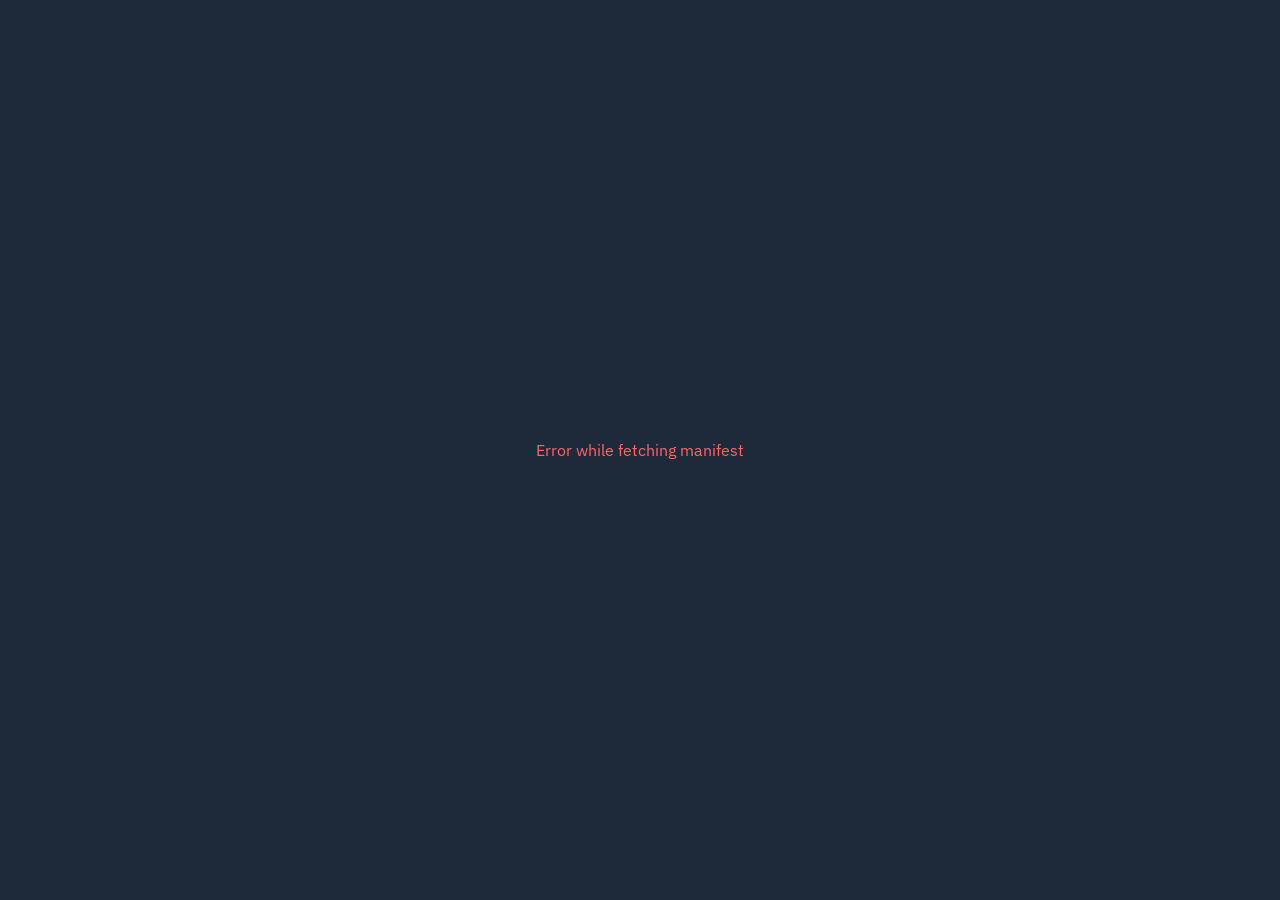
<file: index.html>
<!DOCTYPE html>
<html>
<head>
    <meta charset="utf-8" />


    <title>Hypergram</title>
  <script type="module" crossorigin src="/assets/home-CESfyMkA.js"></script>
  <link rel="modulepreload" crossorigin href="/assets/Layout-C6YeFZJp.js">
  <link rel="modulepreload" crossorigin href="/assets/modulepreload-polyfill-Dezn_h7o.js">
  <link rel="stylesheet" crossorigin href="/assets/Layout-DR2h2qIt.css">
</head>
<body>
    <div id="root"></div>
</body>
</html>
</file>
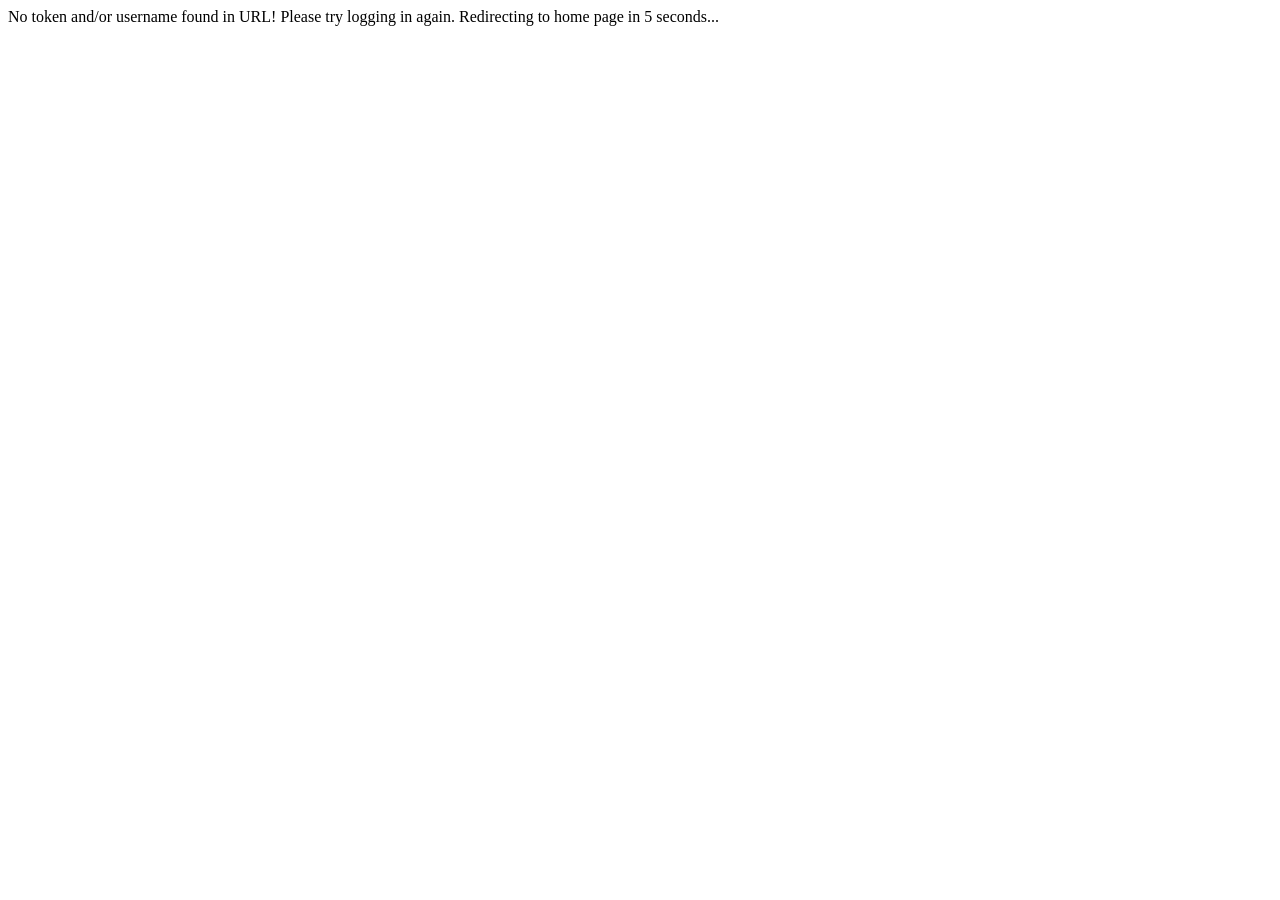
<file: callback/index.html>
<!DOCTYPE html>
<html lang="en">
<head>
    <meta charset="UTF-8">
    <title>Hypergram</title>

  <script type="module" crossorigin src="/assets/callback-B3DX5OiY.js"></script>
  <link rel="modulepreload" crossorigin href="/assets/modulepreload-polyfill-Dezn_h7o.js">
</head>
<body>
    Logging in...
</body>
</html>
</file>
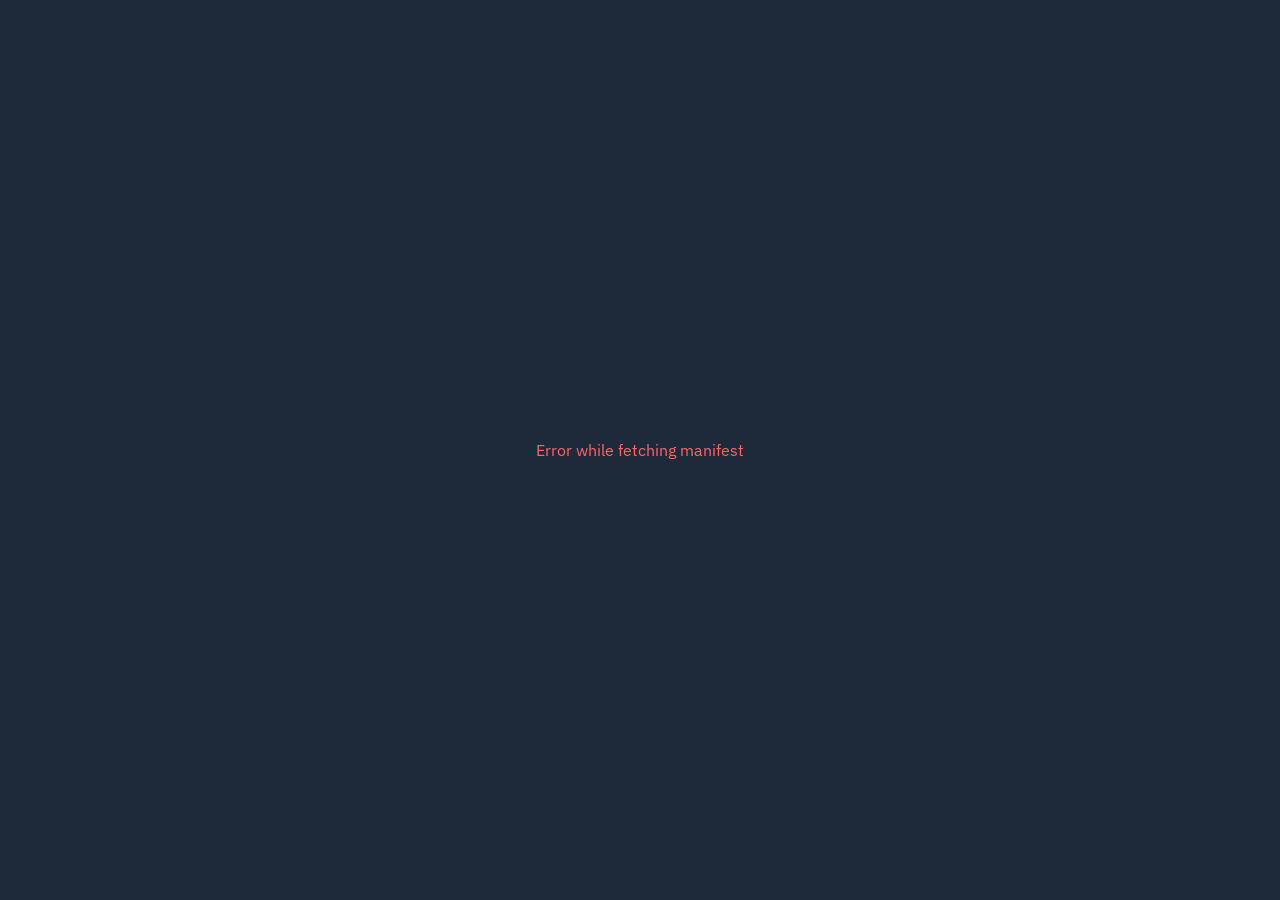
<file: post/index.html>
<!DOCTYPE html>
<html>
<head>
    <meta charset="utf-8" />


    <title>Hypergram</title>
  <script type="module" crossorigin src="/assets/post-DRPtksdP.js"></script>
  <link rel="modulepreload" crossorigin href="/assets/Layout-C6YeFZJp.js">
  <link rel="modulepreload" crossorigin href="/assets/modulepreload-polyfill-Dezn_h7o.js">
  <link rel="stylesheet" crossorigin href="/assets/Layout-DR2h2qIt.css">
</head>
<body>
    <div id="root"></div>
</body>
</html>
</file>
<file: assets/Layout-DR2h2qIt.css>
/*! tailwindcss v4.3.1 | MIT License | https://tailwindcss.com */
@layer properties{@supports (((-webkit-hyphens:none)) and (not (margin-trim:inline))) or ((-moz-orient:inline) and (not (color:rgb(from red r g b)))){*,:before,:after,::backdrop{--tw-translate-x:0;--tw-translate-y:0;--tw-translate-z:0;--tw-rotate-x:initial;--tw-rotate-y:initial;--tw-rotate-z:initial;--tw-skew-x:initial;--tw-skew-y:initial;--tw-space-y-reverse:0;--tw-border-style:solid;--tw-font-weight:initial;--tw-tracking:initial;--tw-ordinal:initial;--tw-slashed-zero:initial;--tw-numeric-figure:initial;--tw-numeric-spacing:initial;--tw-numeric-fraction:initial;--tw-shadow:0 0 #0000;--tw-shadow-color:initial;--tw-shadow-alpha:100%;--tw-inset-shadow:0 0 #0000;--tw-inset-shadow-color:initial;--tw-inset-shadow-alpha:100%;--tw-ring-color:initial;--tw-ring-shadow:0 0 #0000;--tw-inset-ring-color:initial;--tw-inset-ring-shadow:0 0 #0000;--tw-ring-inset:initial;--tw-ring-offset-width:0px;--tw-ring-offset-color:#fff;--tw-ring-offset-shadow:0 0 #0000;--tw-outline-style:solid;--tw-blur:initial;--tw-brightness:initial;--tw-contrast:initial;--tw-grayscale:initial;--tw-hue-rotate:initial;--tw-invert:initial;--tw-opacity:initial;--tw-saturate:initial;--tw-sepia:initial;--tw-drop-shadow:initial;--tw-drop-shadow-color:initial;--tw-drop-shadow-alpha:100%;--tw-drop-shadow-size:initial;--tw-backdrop-blur:initial;--tw-backdrop-brightness:initial;--tw-backdrop-contrast:initial;--tw-backdrop-grayscale:initial;--tw-backdrop-hue-rotate:initial;--tw-backdrop-invert:initial;--tw-backdrop-opacity:initial;--tw-backdrop-saturate:initial;--tw-backdrop-sepia:initial;--tw-duration:initial;--tw-ease:initial;--tw-text-shadow-color:initial;--tw-text-shadow-alpha:100%}}}@font-face{font-family:Michroma;font-style:normal;font-weight:400;font-display:swap;src:url(/assets/Michroma-ext-BeYM1uOO.woff2)format("woff2");unicode-range:U+100-2BA,U+2BD-2C5,U+2C7-2CC,U+2CE-2D7,U+2DD-2FF,U+304,U+308,U+329,U+1D00-1DBF,U+1E00-1E9F,U+1EF2-1EFF,U+2020,U+20A0-20AB,U+20AD-20C0,U+2113,U+2C60-2C7F,U+A720-A7FF}@font-face{font-family:Michroma;font-style:normal;font-weight:400;font-display:swap;src:url(/assets/Michroma-4gS0VCia.woff2)format("woff2");unicode-range:U+??,U+131,U+152-153,U+2BB-2BC,U+2C6,U+2DA,U+2DC,U+304,U+308,U+329,U+2000-206F,U+20AC,U+2122,U+2191,U+2193,U+2212,U+2215,U+FEFF,U+FFFD}@font-face{font-family:IBM Plex Sans;font-style:normal;font-weight:400;font-stretch:100%;font-display:swap;src:url(/assets/IBM_Plex_Sans-ext-C5H60-Va.woff2)format("woff2");unicode-range:U+100-2BA,U+2BD-2C5,U+2C7-2CC,U+2CE-2D7,U+2DD-2FF,U+304,U+308,U+329,U+1D00-1DBF,U+1E00-1E9F,U+1EF2-1EFF,U+2020,U+20A0-20AB,U+20AD-20C0,U+2113,U+2C60-2C7F,U+A720-A7FF}@font-face{font-family:IBM Plex Sans;font-style:normal;font-weight:400;font-stretch:100%;font-display:swap;src:url(/assets/IBM_Plex_Sans-CDDApCn2.woff2)format("woff2");unicode-range:U+??,U+131,U+152-153,U+2BB-2BC,U+2C6,U+2DA,U+2DC,U+304,U+308,U+329,U+2000-206F,U+20AC,U+2122,U+2191,U+2193,U+2212,U+2215,U+FEFF,U+FFFD}@layer theme{:root,:host{--font-mono:ui-monospace, SFMono-Regular, Menlo, Monaco, Consolas, "Liberation Mono", "Courier New", monospace;--color-red-400:oklch(70.4% .191 22.216);--color-red-500:oklch(63.7% .237 25.331);--color-red-600:oklch(57.7% .245 27.325);--color-red-700:oklch(50.5% .213 27.518);--color-amber-300:oklch(87.9% .169 91.605);--color-amber-400:oklch(82.8% .189 84.429);--color-amber-500:oklch(76.9% .188 70.08);--color-green-400:oklch(79.2% .209 151.711);--color-emerald-300:oklch(84.5% .143 164.978);--color-emerald-500:oklch(69.6% .17 162.48);--color-cyan-300:oklch(86.5% .127 207.078);--color-cyan-500:oklch(71.5% .143 215.221);--color-sky-500:oklch(68.5% .169 237.323);--color-blue-200:oklch(88.2% .059 254.128);--color-blue-300:oklch(80.9% .105 251.813);--color-blue-400:oklch(70.7% .165 254.624);--color-blue-500:oklch(62.3% .214 259.815);--color-blue-600:oklch(54.6% .245 262.881);--color-blue-700:oklch(48.8% .243 264.376);--color-blue-900:oklch(37.9% .146 265.522);--color-fuchsia-300:oklch(83.3% .145 321.434);--color-fuchsia-500:oklch(66.7% .295 322.15);--color-slate-200:oklch(92.9% .013 255.508);--color-slate-600:oklch(44.6% .043 257.281);--color-slate-700:oklch(37.2% .044 257.287);--color-slate-900:oklch(20.8% .042 265.755);--color-slate-950:oklch(12.9% .042 264.695);--color-gray-200:oklch(92.8% .006 264.531);--color-gray-300:oklch(87.2% .01 258.338);--color-gray-400:oklch(70.7% .022 261.325);--color-gray-500:oklch(55.1% .027 264.364);--color-gray-600:oklch(44.6% .03 256.802);--color-gray-700:oklch(37.3% .034 259.733);--color-gray-800:oklch(27.8% .033 256.848);--color-gray-900:oklch(21% .034 264.665);--color-zinc-600:oklch(44.2% .017 285.786);--color-zinc-700:oklch(37% .013 285.805);--color-black:#000;--color-white:#fff;--spacing:.25rem;--container-sm:24rem;--container-md:28rem;--container-xl:36rem;--text-xs:.75rem;--text-xs--line-height:calc(1 / .75);--text-sm:.875rem;--text-sm--line-height:calc(1.25 / .875);--text-base:1rem;--text-base--line-height:calc(1.5 / 1);--text-lg:1.125rem;--text-lg--line-height:calc(1.75 / 1.125);--text-xl:1.25rem;--text-xl--line-height:calc(1.75 / 1.25);--text-3xl:1.875rem;--text-3xl--line-height:calc(2.25 / 1.875);--text-4xl:2.25rem;--text-4xl--line-height:calc(2.5 / 2.25);--font-weight-light:300;--font-weight-medium:500;--font-weight-semibold:600;--font-weight-bold:700;--tracking-wide:.025em;--tracking-wider:.05em;--radius-sm:.25rem;--radius-md:.375rem;--radius-lg:.5rem;--ease-in:cubic-bezier(.4, 0, 1, 1);--ease-out:cubic-bezier(0, 0, .2, 1);--ease-in-out:cubic-bezier(.4, 0, .2, 1);--animate-spin:spin 1s linear infinite;--animate-pulse:pulse 2s cubic-bezier(.4, 0, .6, 1) infinite;--blur-sm:8px;--blur-md:12px;--default-transition-duration:.15s;--default-transition-timing-function:cubic-bezier(.4, 0, .2, 1);--default-font-family:"IBM Plex Sans", sans-serif;--default-mono-font-family:var(--font-mono)}}@layer base{*,:after,:before,::backdrop{box-sizing:border-box;border:0 solid;margin:0;padding:0}::file-selector-button{box-sizing:border-box;border:0 solid;margin:0;padding:0}html,:host{-webkit-text-size-adjust:100%;tab-size:4;line-height:1.5;font-family:var(--default-font-family,ui-sans-serif, system-ui, sans-serif, "Apple Color Emoji", "Segoe UI Emoji", "Segoe UI Symbol", "Noto Color Emoji");font-feature-settings:var(--default-font-feature-settings,normal);font-variation-settings:var(--default-font-variation-settings,normal);-webkit-tap-highlight-color:transparent}hr{height:0;color:inherit;border-top-width:1px}abbr:where([title]){-webkit-text-decoration:underline dotted;text-decoration:underline dotted}h1,h2,h3,h4,h5,h6{font-size:inherit;font-weight:inherit}a{color:inherit;-webkit-text-decoration:inherit;-webkit-text-decoration:inherit;-webkit-text-decoration:inherit;-webkit-text-decoration:inherit;text-decoration:inherit}b,strong{font-weight:bolder}code,kbd,samp,pre{font-family:var(--default-mono-font-family,ui-monospace, SFMono-Regular, Menlo, Monaco, Consolas, "Liberation Mono", "Courier New", monospace);font-feature-settings:var(--default-mono-font-feature-settings,normal);font-variation-settings:var(--default-mono-font-variation-settings,normal);font-size:1em}small{font-size:80%}sub,sup{vertical-align:baseline;font-size:75%;line-height:0;position:relative}sub{bottom:-.25em}sup{top:-.5em}table{text-indent:0;border-color:inherit;border-collapse:collapse}:-moz-focusring{outline:auto}progress{vertical-align:baseline}summary{display:list-item}ol,ul,menu{list-style:none}img,svg,video,canvas,audio,iframe,embed,object{vertical-align:middle;display:block}img,video{max-width:100%;height:auto}button,input,select,optgroup,textarea{font:inherit;font-feature-settings:inherit;font-variation-settings:inherit;letter-spacing:inherit;color:inherit;opacity:1;background-color:#0000;border-radius:0}::file-selector-button{font:inherit;font-feature-settings:inherit;font-variation-settings:inherit;letter-spacing:inherit;color:inherit;opacity:1;background-color:#0000;border-radius:0}:where(select:is([multiple],[size])) optgroup{font-weight:bolder}:where(select:is([multiple],[size])) optgroup option{padding-inline-start:20px}::file-selector-button{margin-inline-end:4px}::placeholder{opacity:1}@supports (not ((-webkit-appearance:-apple-pay-button))) or (contain-intrinsic-size:1px){::placeholder{color:currentColor}@supports (color:color-mix(in lab, red, red)){::placeholder{color:color-mix(in oklab, currentcolor 50%, transparent)}}}textarea{resize:vertical}::-webkit-search-decoration{-webkit-appearance:none}::-webkit-date-and-time-value{min-height:1lh;text-align:inherit}::-webkit-datetime-edit{display:inline-flex}::-webkit-datetime-edit-fields-wrapper{padding:0}::-webkit-datetime-edit{padding-block:0}::-webkit-datetime-edit-year-field{padding-block:0}::-webkit-datetime-edit-month-field{padding-block:0}::-webkit-datetime-edit-day-field{padding-block:0}::-webkit-datetime-edit-hour-field{padding-block:0}::-webkit-datetime-edit-minute-field{padding-block:0}::-webkit-datetime-edit-second-field{padding-block:0}::-webkit-datetime-edit-millisecond-field{padding-block:0}::-webkit-datetime-edit-meridiem-field{padding-block:0}::-webkit-calendar-picker-indicator{line-height:1}:-moz-ui-invalid{box-shadow:none}button,input:where([type=button],[type=reset],[type=submit]){appearance:button}::file-selector-button{appearance:button}::-webkit-inner-spin-button{height:auto}::-webkit-outer-spin-button{height:auto}[hidden]:where(:not([hidden=until-found])){display:none!important}}@layer components;@layer utilities{.pointer-events-none{pointer-events:none}.collapse{visibility:collapse}.invisible{visibility:hidden}.visible{visibility:visible}.absolute{position:absolute}.fixed{position:fixed}.relative{position:relative}.static{position:static}.sticky{position:sticky}.inset-0{inset:0}.top-0{top:0}.right-0{right:0}.right-4{right:calc(var(--spacing) * 4)}.bottom-2{bottom:calc(var(--spacing) * 2)}.bottom-4{bottom:calc(var(--spacing) * 4)}.left-0{left:0}.left-2{left:calc(var(--spacing) * 2)}.left-4{left:calc(var(--spacing) * 4)}.z-2{z-index:2}.z-4{z-index:4}.z-5{z-index:5}.z-10{z-index:10}.z-25{z-index:25}.z-50{z-index:50}.container{width:100%}@media (width>=40rem){.container{max-width:40rem}}@media (width>=48rem){.container{max-width:48rem}}@media (width>=64rem){.container{max-width:64rem}}@media (width>=80rem){.container{max-width:80rem}}@media (width>=96rem){.container{max-width:96rem}}.m-auto{margin:auto}.mx-4{margin-inline:calc(var(--spacing) * 4)}.mx-auto{margin-inline:auto}.my-1{margin-block:var(--spacing)}.my-5{margin-block:calc(var(--spacing) * 5)}.my-auto{margin-block:auto}.mt-1{margin-top:var(--spacing)}.mt-2{margin-top:calc(var(--spacing) * 2)}.mt-4{margin-top:calc(var(--spacing) * 4)}.mt-6{margin-top:calc(var(--spacing) * 6)}.mt-8{margin-top:calc(var(--spacing) * 8)}.mr-2{margin-right:calc(var(--spacing) * 2)}.mr-4{margin-right:calc(var(--spacing) * 4)}.mb-2{margin-bottom:calc(var(--spacing) * 2)}.mb-3{margin-bottom:calc(var(--spacing) * 3)}.mb-4{margin-bottom:calc(var(--spacing) * 4)}.mb-6{margin-bottom:calc(var(--spacing) * 6)}.mb-8{margin-bottom:calc(var(--spacing) * 8)}.ml-1{margin-left:var(--spacing)}.ml-2{margin-left:calc(var(--spacing) * 2)}.block{display:block}.contents{display:contents}.flex{display:flex}.grid{display:grid}.hidden{display:none}.inline{display:inline}.inline-block{display:inline-block}.inline-flex{display:inline-flex}.aspect-square{aspect-ratio:1}.h-1{height:var(--spacing)}.h-1\.5{height:calc(var(--spacing) * 1.5)}.h-2{height:calc(var(--spacing) * 2)}.h-3{height:calc(var(--spacing) * 3)}.h-4{height:calc(var(--spacing) * 4)}.h-6{height:calc(var(--spacing) * 6)}.h-10{height:calc(var(--spacing) * 10)}.h-32{height:calc(var(--spacing) * 32)}.h-150{height:calc(var(--spacing) * 150)}.h-\[2\.6em\]{height:2.6em}.h-full{height:100%}.h-screen{height:100vh}.max-h-\[calc\(100vw\*9\/16\)\]{max-height:56.25vw}.min-h-screen{min-height:100vh}.w-1\.5{width:calc(var(--spacing) * 1.5)}.w-1\/2{width:50%}.w-2{width:calc(var(--spacing) * 2)}.w-3{width:calc(var(--spacing) * 3)}.w-4{width:calc(var(--spacing) * 4)}.w-4\/5{width:80%}.w-6{width:calc(var(--spacing) * 6)}.w-10{width:calc(var(--spacing) * 10)}.w-11{width:calc(var(--spacing) * 11)}.w-12{width:calc(var(--spacing) * 12)}.w-24{width:calc(var(--spacing) * 24)}.w-32{width:calc(var(--spacing) * 32)}.w-48{width:calc(var(--spacing) * 48)}.w-96{width:calc(var(--spacing) * 96)}.w-full{width:100%}.w-screen{width:100vw}.max-w-50{max-width:calc(var(--spacing) * 50)}.max-w-\[300px\]{max-width:300px}.max-w-\[calc\(100vh\*16\/9\)\]{max-width:177.778vh}.max-w-md{max-width:var(--container-md)}.max-w-sm{max-width:var(--container-sm)}.max-w-xl{max-width:var(--container-xl)}.min-w-0{min-width:0}.min-w-20{min-width:calc(var(--spacing) * 20)}.min-w-\[2\.6em\]{min-width:2.6em}.min-w-\[12rem\]{min-width:12rem}.flex-1{flex:1}.shrink-0{flex-shrink:0}.translate-x-1{--tw-translate-x:var(--spacing);translate:var(--tw-translate-x) var(--tw-translate-y)}.translate-x-5{--tw-translate-x:calc(var(--spacing) * 5);translate:var(--tw-translate-x) var(--tw-translate-y)}.transform{transform:var(--tw-rotate-x,) var(--tw-rotate-y,) var(--tw-rotate-z,) var(--tw-skew-x,) var(--tw-skew-y,)}.animate-pulse{animation:var(--animate-pulse)}.animate-spin{animation:var(--animate-spin)}.cursor-help{cursor:help}.cursor-not-allowed{cursor:not-allowed}.cursor-pointer{cursor:pointer}.resize{resize:both}.\[appearance\:textfield\]{appearance:textfield}.appearance-none{appearance:none}.grid-cols-1{grid-template-columns:repeat(1,minmax(0,1fr))}.grid-cols-\[6\.5rem_3\.75rem_minmax\(8rem\,1\.3fr\)_3\.75rem_minmax\(8rem\,1\.3fr\)_6rem_minmax\(0\,3fr\)\]{grid-template-columns:6.5rem 3.75rem minmax(8rem,1.3fr) 3.75rem minmax(8rem,1.3fr) 6rem minmax(0,3fr)}.flex-col{flex-direction:column}.flex-wrap{flex-wrap:wrap}.items-center{align-items:center}.items-start{align-items:flex-start}.items-stretch{align-items:stretch}.justify-between{justify-content:space-between}.justify-center{justify-content:center}.justify-end{justify-content:flex-end}.justify-start{justify-content:flex-start}.justify-stretch{justify-content:stretch}.gap-1{gap:var(--spacing)}.gap-1\.5{gap:calc(var(--spacing) * 1.5)}.gap-2{gap:calc(var(--spacing) * 2)}.gap-3{gap:calc(var(--spacing) * 3)}.gap-4{gap:calc(var(--spacing) * 4)}.gap-5{gap:calc(var(--spacing) * 5)}.gap-6{gap:calc(var(--spacing) * 6)}.gap-8{gap:calc(var(--spacing) * 8)}:where(.space-y-1>:not(:last-child)){--tw-space-y-reverse:0;margin-block-start:calc(var(--spacing) * var(--tw-space-y-reverse));margin-block-end:calc(var(--spacing) * calc(1 - var(--tw-space-y-reverse)))}.truncate{text-overflow:ellipsis;white-space:nowrap;overflow:hidden}.overflow-hidden{overflow:hidden}.overflow-x-auto{overflow-x:auto}.overflow-y-auto{overflow-y:auto}.rounded{border-radius:.25rem}.rounded-full{border-radius:3.40282e38px}.rounded-lg{border-radius:var(--radius-lg)}.rounded-md{border-radius:var(--radius-md)}.rounded-sm{border-radius:var(--radius-sm)}.rounded-t-md{border-top-left-radius:var(--radius-md);border-top-right-radius:var(--radius-md)}.rounded-b-md{border-bottom-right-radius:var(--radius-md);border-bottom-left-radius:var(--radius-md)}.border,.border-1{border-style:var(--tw-border-style);border-width:1px}.border-b{border-bottom-style:var(--tw-border-style);border-bottom-width:1px}.border-amber-500\/30{border-color:#f99c004d}@supports (color:color-mix(in lab, red, red)){.border-amber-500\/30{border-color:color-mix(in oklab, var(--color-amber-500) 30%, transparent)}}.border-black\/25{border-color:#00000040}@supports (color:color-mix(in lab, red, red)){.border-black\/25{border-color:color-mix(in oklab, var(--color-black) 25%, transparent)}}.border-blue-500\/30{border-color:#3080ff4d}@supports (color:color-mix(in lab, red, red)){.border-blue-500\/30{border-color:color-mix(in oklab, var(--color-blue-500) 30%, transparent)}}.border-cyan-500\/30{border-color:#00b7d74d}@supports (color:color-mix(in lab, red, red)){.border-cyan-500\/30{border-color:color-mix(in oklab, var(--color-cyan-500) 30%, transparent)}}.border-emerald-500\/30{border-color:#00bb7f4d}@supports (color:color-mix(in lab, red, red)){.border-emerald-500\/30{border-color:color-mix(in oklab, var(--color-emerald-500) 30%, transparent)}}.border-fuchsia-500\/30{border-color:#e12afb4d}@supports (color:color-mix(in lab, red, red)){.border-fuchsia-500\/30{border-color:color-mix(in oklab, var(--color-fuchsia-500) 30%, transparent)}}.border-gray-500\/30{border-color:#6a72824d}@supports (color:color-mix(in lab, red, red)){.border-gray-500\/30{border-color:color-mix(in oklab, var(--color-gray-500) 30%, transparent)}}.border-gray-700{border-color:var(--color-gray-700)}.border-white{border-color:var(--color-white)}.border-white\/5{border-color:#ffffff0d}@supports (color:color-mix(in lab, red, red)){.border-white\/5{border-color:color-mix(in oklab, var(--color-white) 5%, transparent)}}.border-white\/10{border-color:#ffffff1a}@supports (color:color-mix(in lab, red, red)){.border-white\/10{border-color:color-mix(in oklab, var(--color-white) 10%, transparent)}}.border-white\/20{border-color:#fff3}@supports (color:color-mix(in lab, red, red)){.border-white\/20{border-color:color-mix(in oklab, var(--color-white) 20%, transparent)}}.bg-\[\#0a0a0a\]\/95{background-color:oklab(14.4788% 7.45058e-9 7.45058e-9/.95)}.bg-\[\#111111\]{background-color:#111}.bg-amber-500{background-color:var(--color-amber-500)}.bg-amber-500\/15{background-color:#f99c0026}@supports (color:color-mix(in lab, red, red)){.bg-amber-500\/15{background-color:color-mix(in oklab, var(--color-amber-500) 15%, transparent)}}.bg-black{background-color:var(--color-black)}.bg-black\/20{background-color:#0003}@supports (color:color-mix(in lab, red, red)){.bg-black\/20{background-color:color-mix(in oklab, var(--color-black) 20%, transparent)}}.bg-black\/30{background-color:#0000004d}@supports (color:color-mix(in lab, red, red)){.bg-black\/30{background-color:color-mix(in oklab, var(--color-black) 30%, transparent)}}.bg-black\/40{background-color:#0006}@supports (color:color-mix(in lab, red, red)){.bg-black\/40{background-color:color-mix(in oklab, var(--color-black) 40%, transparent)}}.bg-black\/50{background-color:#00000080}@supports (color:color-mix(in lab, red, red)){.bg-black\/50{background-color:color-mix(in oklab, var(--color-black) 50%, transparent)}}.bg-black\/60{background-color:#0009}@supports (color:color-mix(in lab, red, red)){.bg-black\/60{background-color:color-mix(in oklab, var(--color-black) 60%, transparent)}}.bg-black\/70{background-color:#000000b3}@supports (color:color-mix(in lab, red, red)){.bg-black\/70{background-color:color-mix(in oklab, var(--color-black) 70%, transparent)}}.bg-black\/80{background-color:#000c}@supports (color:color-mix(in lab, red, red)){.bg-black\/80{background-color:color-mix(in oklab, var(--color-black) 80%, transparent)}}.bg-blue-500{background-color:var(--color-blue-500)}.bg-blue-500\/15{background-color:#3080ff26}@supports (color:color-mix(in lab, red, red)){.bg-blue-500\/15{background-color:color-mix(in oklab, var(--color-blue-500) 15%, transparent)}}.bg-blue-600{background-color:var(--color-blue-600)}.bg-blue-900{background-color:var(--color-blue-900)}.bg-cyan-500\/15{background-color:#00b7d726}@supports (color:color-mix(in lab, red, red)){.bg-cyan-500\/15{background-color:color-mix(in oklab, var(--color-cyan-500) 15%, transparent)}}.bg-emerald-500\/15{background-color:#00bb7f26}@supports (color:color-mix(in lab, red, red)){.bg-emerald-500\/15{background-color:color-mix(in oklab, var(--color-emerald-500) 15%, transparent)}}.bg-fuchsia-500\/15{background-color:#e12afb26}@supports (color:color-mix(in lab, red, red)){.bg-fuchsia-500\/15{background-color:color-mix(in oklab, var(--color-fuchsia-500) 15%, transparent)}}.bg-gray-300{background-color:var(--color-gray-300)}.bg-gray-500{background-color:var(--color-gray-500)}.bg-gray-500\/15{background-color:#6a728226}@supports (color:color-mix(in lab, red, red)){.bg-gray-500\/15{background-color:color-mix(in oklab, var(--color-gray-500) 15%, transparent)}}.bg-gray-600{background-color:var(--color-gray-600)}.bg-gray-700{background-color:var(--color-gray-700)}.bg-gray-800{background-color:var(--color-gray-800)}.bg-gray-900{background-color:var(--color-gray-900)}.bg-red-600{background-color:var(--color-red-600)}.bg-sky-500\/5{background-color:#00a5ef0d}@supports (color:color-mix(in lab, red, red)){.bg-sky-500\/5{background-color:color-mix(in oklab, var(--color-sky-500) 5%, transparent)}}.bg-slate-600{background-color:var(--color-slate-600)}.bg-slate-700{background-color:var(--color-slate-700)}.bg-slate-900\/40{background-color:#0f172b66}@supports (color:color-mix(in lab, red, red)){.bg-slate-900\/40{background-color:color-mix(in oklab, var(--color-slate-900) 40%, transparent)}}.bg-slate-900\/60{background-color:#0f172b99}@supports (color:color-mix(in lab, red, red)){.bg-slate-900\/60{background-color:color-mix(in oklab, var(--color-slate-900) 60%, transparent)}}.bg-slate-950{background-color:var(--color-slate-950)}.bg-transparent{background-color:#0000}.bg-white{background-color:var(--color-white)}.bg-white\/15{background-color:#ffffff26}@supports (color:color-mix(in lab, red, red)){.bg-white\/15{background-color:color-mix(in oklab, var(--color-white) 15%, transparent)}}.bg-white\/75{background-color:#ffffffbf}@supports (color:color-mix(in lab, red, red)){.bg-white\/75{background-color:color-mix(in oklab, var(--color-white) 75%, transparent)}}.bg-zinc-700{background-color:var(--color-zinc-700)}.bg-cover{background-size:cover}.bg-fixed{background-attachment:fixed}.bg-center{background-position:50%}.object-cover{object-fit:cover}.p-1{padding:var(--spacing)}.p-2{padding:calc(var(--spacing) * 2)}.p-2\.5{padding:calc(var(--spacing) * 2.5)}.p-3{padding:calc(var(--spacing) * 3)}.p-4{padding:calc(var(--spacing) * 4)}.p-5{padding:calc(var(--spacing) * 5)}.p-6{padding:calc(var(--spacing) * 6)}.px-1\.5{padding-inline:calc(var(--spacing) * 1.5)}.px-2{padding-inline:calc(var(--spacing) * 2)}.px-2\.5{padding-inline:calc(var(--spacing) * 2.5)}.px-3{padding-inline:calc(var(--spacing) * 3)}.px-4{padding-inline:calc(var(--spacing) * 4)}.px-6{padding-inline:calc(var(--spacing) * 6)}.py-0\.5{padding-block:calc(var(--spacing) * .5)}.py-1{padding-block:var(--spacing)}.py-1\.5{padding-block:calc(var(--spacing) * 1.5)}.py-2{padding-block:calc(var(--spacing) * 2)}.py-3{padding-block:calc(var(--spacing) * 3)}.py-4{padding-block:calc(var(--spacing) * 4)}.pt-1{padding-top:var(--spacing)}.pt-10{padding-top:calc(var(--spacing) * 10)}.pr-10{padding-right:calc(var(--spacing) * 10)}.pb-2{padding-bottom:calc(var(--spacing) * 2)}.pb-32{padding-bottom:calc(var(--spacing) * 32)}.pl-5{padding-left:calc(var(--spacing) * 5)}.text-center{text-align:center}.text-left{text-align:left}.text-right{text-align:right}.font-mono{font-family:var(--font-mono)}.font-sans{font-family:IBM Plex Sans,sans-serif}.font-title{font-family:Michroma,sans-serif}.text-3xl{font-size:var(--text-3xl);line-height:var(--tw-leading,var(--text-3xl--line-height))}.text-4xl{font-size:var(--text-4xl);line-height:var(--tw-leading,var(--text-4xl--line-height))}.text-lg{font-size:var(--text-lg);line-height:var(--tw-leading,var(--text-lg--line-height))}.text-sm{font-size:var(--text-sm);line-height:var(--tw-leading,var(--text-sm--line-height))}.text-xl{font-size:var(--text-xl);line-height:var(--tw-leading,var(--text-xl--line-height))}.text-xs{font-size:var(--text-xs);line-height:var(--tw-leading,var(--text-xs--line-height))}.text-\[0\.5em\]{font-size:.5em}.text-\[0\.65rem\]{font-size:.65rem}.font-bold{--tw-font-weight:var(--font-weight-bold);font-weight:var(--font-weight-bold)}.font-light{--tw-font-weight:var(--font-weight-light);font-weight:var(--font-weight-light)}.font-medium{--tw-font-weight:var(--font-weight-medium);font-weight:var(--font-weight-medium)}.font-semibold{--tw-font-weight:var(--font-weight-semibold);font-weight:var(--font-weight-semibold)}.tracking-wide{--tw-tracking:var(--tracking-wide);letter-spacing:var(--tracking-wide)}.tracking-wider{--tw-tracking:var(--tracking-wider);letter-spacing:var(--tracking-wider)}.break-all{word-break:break-all}.whitespace-nowrap{white-space:nowrap}.whitespace-pre-line{white-space:pre-line}.whitespace-pre-wrap{white-space:pre-wrap}.text-\[\#ffcc55\]{color:#fc5}.text-amber-300{color:var(--color-amber-300)}.text-amber-400{color:var(--color-amber-400)}.text-black{color:var(--color-black)}.text-blue-200{color:var(--color-blue-200)}.text-blue-300{color:var(--color-blue-300)}.text-blue-400{color:var(--color-blue-400)}.text-cyan-300{color:var(--color-cyan-300)}.text-emerald-300{color:var(--color-emerald-300)}.text-fuchsia-300{color:var(--color-fuchsia-300)}.text-gray-200{color:var(--color-gray-200)}.text-gray-300{color:var(--color-gray-300)}.text-gray-400{color:var(--color-gray-400)}.text-gray-500{color:var(--color-gray-500)}.text-gray-600{color:var(--color-gray-600)}.text-gray-700{color:var(--color-gray-700)}.text-green-400{color:var(--color-green-400)}.text-red-400{color:var(--color-red-400)}.text-red-500{color:var(--color-red-500)}.text-slate-200{color:var(--color-slate-200)}.text-white{color:var(--color-white)}.text-white\/50{color:#ffffff80}@supports (color:color-mix(in lab, red, red)){.text-white\/50{color:color-mix(in oklab, var(--color-white) 50%, transparent)}}.text-white\/60{color:#fff9}@supports (color:color-mix(in lab, red, red)){.text-white\/60{color:color-mix(in oklab, var(--color-white) 60%, transparent)}}.text-white\/70{color:#ffffffb3}@supports (color:color-mix(in lab, red, red)){.text-white\/70{color:color-mix(in oklab, var(--color-white) 70%, transparent)}}.text-white\/80{color:#fffc}@supports (color:color-mix(in lab, red, red)){.text-white\/80{color:color-mix(in oklab, var(--color-white) 80%, transparent)}}.lowercase{text-transform:lowercase}.uppercase{text-transform:uppercase}.tabular-nums{--tw-numeric-spacing:tabular-nums;font-variant-numeric:var(--tw-ordinal,) var(--tw-slashed-zero,) var(--tw-numeric-figure,) var(--tw-numeric-spacing,) var(--tw-numeric-fraction,)}.accent-white{accent-color:var(--color-white)}.opacity-25{opacity:.25}.opacity-30{opacity:.3}.opacity-50{opacity:.5}.opacity-75{opacity:.75}.shadow{--tw-shadow:0 1px 3px 0 var(--tw-shadow-color,#0000001a), 0 1px 2px -1px var(--tw-shadow-color,#0000001a);box-shadow:var(--tw-inset-shadow), var(--tw-inset-ring-shadow), var(--tw-ring-offset-shadow), var(--tw-ring-shadow), var(--tw-shadow)}.shadow-md{--tw-shadow:0 4px 6px -1px var(--tw-shadow-color,#0000001a), 0 2px 4px -2px var(--tw-shadow-color,#0000001a);box-shadow:var(--tw-inset-shadow), var(--tw-inset-ring-shadow), var(--tw-ring-offset-shadow), var(--tw-ring-shadow), var(--tw-shadow)}.shadow-sm{--tw-shadow:0 1px 3px 0 var(--tw-shadow-color,#0000001a), 0 1px 2px -1px var(--tw-shadow-color,#0000001a);box-shadow:var(--tw-inset-shadow), var(--tw-inset-ring-shadow), var(--tw-ring-offset-shadow), var(--tw-ring-shadow), var(--tw-shadow)}.shadow-xl{--tw-shadow:0 20px 25px -5px var(--tw-shadow-color,#0000001a), 0 8px 10px -6px var(--tw-shadow-color,#0000001a);box-shadow:var(--tw-inset-shadow), var(--tw-inset-ring-shadow), var(--tw-ring-offset-shadow), var(--tw-ring-shadow), var(--tw-shadow)}.ring{--tw-ring-shadow:var(--tw-ring-inset,) 0 0 0 calc(1px + var(--tw-ring-offset-width)) var(--tw-ring-color,currentcolor);box-shadow:var(--tw-inset-shadow), var(--tw-inset-ring-shadow), var(--tw-ring-offset-shadow), var(--tw-ring-shadow), var(--tw-shadow)}.outline{outline-style:var(--tw-outline-style);outline-width:1px}.blur{--tw-blur:blur(8px);filter:var(--tw-blur,) var(--tw-brightness,) var(--tw-contrast,) var(--tw-grayscale,) var(--tw-hue-rotate,) var(--tw-invert,) var(--tw-saturate,) var(--tw-sepia,) var(--tw-drop-shadow,)}.grayscale{--tw-grayscale:grayscale(100%);filter:var(--tw-blur,) var(--tw-brightness,) var(--tw-contrast,) var(--tw-grayscale,) var(--tw-hue-rotate,) var(--tw-invert,) var(--tw-saturate,) var(--tw-sepia,) var(--tw-drop-shadow,)}.filter{filter:var(--tw-blur,) var(--tw-brightness,) var(--tw-contrast,) var(--tw-grayscale,) var(--tw-hue-rotate,) var(--tw-invert,) var(--tw-saturate,) var(--tw-sepia,) var(--tw-drop-shadow,)}.backdrop-blur-md{--tw-backdrop-blur:blur(var(--blur-md));-webkit-backdrop-filter:var(--tw-backdrop-blur,) var(--tw-backdrop-brightness,) var(--tw-backdrop-contrast,) var(--tw-backdrop-grayscale,) var(--tw-backdrop-hue-rotate,) var(--tw-backdrop-invert,) var(--tw-backdrop-opacity,) var(--tw-backdrop-saturate,) var(--tw-backdrop-sepia,);backdrop-filter:var(--tw-backdrop-blur,) var(--tw-backdrop-brightness,) var(--tw-backdrop-contrast,) var(--tw-backdrop-grayscale,) var(--tw-backdrop-hue-rotate,) var(--tw-backdrop-invert,) var(--tw-backdrop-opacity,) var(--tw-backdrop-saturate,) var(--tw-backdrop-sepia,)}.backdrop-blur-sm{--tw-backdrop-blur:blur(var(--blur-sm));-webkit-backdrop-filter:var(--tw-backdrop-blur,) var(--tw-backdrop-brightness,) var(--tw-backdrop-contrast,) var(--tw-backdrop-grayscale,) var(--tw-backdrop-hue-rotate,) var(--tw-backdrop-invert,) var(--tw-backdrop-opacity,) var(--tw-backdrop-saturate,) var(--tw-backdrop-sepia,);backdrop-filter:var(--tw-backdrop-blur,) var(--tw-backdrop-brightness,) var(--tw-backdrop-contrast,) var(--tw-backdrop-grayscale,) var(--tw-backdrop-hue-rotate,) var(--tw-backdrop-invert,) var(--tw-backdrop-opacity,) var(--tw-backdrop-saturate,) var(--tw-backdrop-sepia,)}.transition{transition-property:color,background-color,border-color,outline-color,text-decoration-color,fill,stroke,--tw-gradient-from,--tw-gradient-via,--tw-gradient-to,opacity,box-shadow,transform,translate,scale,rotate,filter,-webkit-backdrop-filter,backdrop-filter,display,content-visibility,overlay,pointer-events;transition-timing-function:var(--tw-ease,var(--default-transition-timing-function));transition-duration:var(--tw-duration,var(--default-transition-duration))}.transition-colors{transition-property:color,background-color,border-color,outline-color,text-decoration-color,fill,stroke,--tw-gradient-from,--tw-gradient-via,--tw-gradient-to;transition-timing-function:var(--tw-ease,var(--default-transition-timing-function));transition-duration:var(--tw-duration,var(--default-transition-duration))}.transition-opacity{transition-property:opacity;transition-timing-function:var(--tw-ease,var(--default-transition-timing-function));transition-duration:var(--tw-duration,var(--default-transition-duration))}.transition-transform{transition-property:transform,translate,scale,rotate;transition-timing-function:var(--tw-ease,var(--default-transition-timing-function));transition-duration:var(--tw-duration,var(--default-transition-duration))}.duration-200{--tw-duration:.2s;transition-duration:.2s}.ease-in{--tw-ease:var(--ease-in);transition-timing-function:var(--ease-in)}.ease-in-out{--tw-ease:var(--ease-in-out);transition-timing-function:var(--ease-in-out)}.ease-out{--tw-ease:var(--ease-out);transition-timing-function:var(--ease-out)}.select-none{-webkit-user-select:none;user-select:none}.text-shadow-sm{text-shadow:0px 1px 0px var(--tw-text-shadow-color,#00000013), 0px 1px 1px var(--tw-text-shadow-color,#00000013), 0px 2px 2px var(--tw-text-shadow-color,#00000013)}.placeholder\:text-gray-600::placeholder{color:var(--color-gray-600)}@media (hover:hover){.hover\:bg-black\/30:hover{background-color:#0000004d}@supports (color:color-mix(in lab, red, red)){.hover\:bg-black\/30:hover{background-color:color-mix(in oklab, var(--color-black) 30%, transparent)}}.hover\:bg-blue-500:hover{background-color:var(--color-blue-500)}.hover\:bg-blue-700:hover{background-color:var(--color-blue-700)}.hover\:bg-gray-600:hover{background-color:var(--color-gray-600)}.hover\:bg-red-700:hover{background-color:var(--color-red-700)}.hover\:bg-white\/5:hover{background-color:#ffffff0d}@supports (color:color-mix(in lab, red, red)){.hover\:bg-white\/5:hover{background-color:color-mix(in oklab, var(--color-white) 5%, transparent)}}.hover\:bg-white\/10:hover{background-color:#ffffff1a}@supports (color:color-mix(in lab, red, red)){.hover\:bg-white\/10:hover{background-color:color-mix(in oklab, var(--color-white) 10%, transparent)}}.hover\:bg-zinc-600:hover{background-color:var(--color-zinc-600)}.hover\:text-blue-300:hover{color:var(--color-blue-300)}.hover\:text-gray-300:hover{color:var(--color-gray-300)}.hover\:underline:hover{text-decoration-line:underline}.hover\:not-disabled\:bg-blue-700:hover:not(:disabled){background-color:var(--color-blue-700)}}.focus\:border-gray-500:focus{border-color:var(--color-gray-500)}.focus\:border-transparent:focus{border-color:#0000}.focus\:ring-1:focus{--tw-ring-shadow:var(--tw-ring-inset,) 0 0 0 calc(1px + var(--tw-ring-offset-width)) var(--tw-ring-color,currentcolor);box-shadow:var(--tw-inset-shadow), var(--tw-inset-ring-shadow), var(--tw-ring-offset-shadow), var(--tw-ring-shadow), var(--tw-shadow)}.focus\:ring-2:focus{--tw-ring-shadow:var(--tw-ring-inset,) 0 0 0 calc(2px + var(--tw-ring-offset-width)) var(--tw-ring-color,currentcolor);box-shadow:var(--tw-inset-shadow), var(--tw-inset-ring-shadow), var(--tw-ring-offset-shadow), var(--tw-ring-shadow), var(--tw-shadow)}.focus\:ring-blue-500:focus{--tw-ring-color:var(--color-blue-500)}.focus\:outline-none:focus{--tw-outline-style:none;outline-style:none}.disabled\:cursor-not-allowed:disabled{cursor:not-allowed}.disabled\:bg-gray-600:disabled{background-color:var(--color-gray-600)}.disabled\:opacity-50:disabled{opacity:.5}@media (width>=40rem){.sm\:text-sm{font-size:var(--text-sm);line-height:var(--tw-leading,var(--text-sm--line-height))}}@media (width>=48rem){.md\:grid-cols-2{grid-template-columns:repeat(2,minmax(0,1fr))}.md\:text-base{font-size:var(--text-base);line-height:var(--tw-leading,var(--text-base--line-height))}}@media (width>=64rem){.lg\:text-lg{font-size:var(--text-lg);line-height:var(--tw-leading,var(--text-lg--line-height))}}.\[\&\:\:-webkit-inner-spin-button\]\:appearance-none::-webkit-inner-spin-button{appearance:none}.\[\&\:\:-webkit-outer-spin-button\]\:appearance-none::-webkit-outer-spin-button{appearance:none}}@property --tw-translate-x{syntax:"*";inherits:false;initial-value:0}@property --tw-translate-y{syntax:"*";inherits:false;initial-value:0}@property --tw-translate-z{syntax:"*";inherits:false;initial-value:0}@property --tw-rotate-x{syntax:"*";inherits:false}@property --tw-rotate-y{syntax:"*";inherits:false}@property --tw-rotate-z{syntax:"*";inherits:false}@property --tw-skew-x{syntax:"*";inherits:false}@property --tw-skew-y{syntax:"*";inherits:false}@property --tw-space-y-reverse{syntax:"*";inherits:false;initial-value:0}@property --tw-border-style{syntax:"*";inherits:false;initial-value:solid}@property --tw-font-weight{syntax:"*";inherits:false}@property --tw-tracking{syntax:"*";inherits:false}@property --tw-ordinal{syntax:"*";inherits:false}@property --tw-slashed-zero{syntax:"*";inherits:false}@property --tw-numeric-figure{syntax:"*";inherits:false}@property --tw-numeric-spacing{syntax:"*";inherits:false}@property --tw-numeric-fraction{syntax:"*";inherits:false}@property --tw-shadow{syntax:"*";inherits:false;initial-value:0 0 #0000}@property --tw-shadow-color{syntax:"*";inherits:false}@property --tw-shadow-alpha{syntax:"<percentage>";inherits:false;initial-value:100%}@property --tw-inset-shadow{syntax:"*";inherits:false;initial-value:0 0 #0000}@property --tw-inset-shadow-color{syntax:"*";inherits:false}@property --tw-inset-shadow-alpha{syntax:"<percentage>";inherits:false;initial-value:100%}@property --tw-ring-color{syntax:"*";inherits:false}@property --tw-ring-shadow{syntax:"*";inherits:false;initial-value:0 0 #0000}@property --tw-inset-ring-color{syntax:"*";inherits:false}@property --tw-inset-ring-shadow{syntax:"*";inherits:false;initial-value:0 0 #0000}@property --tw-ring-inset{syntax:"*";inherits:false}@property --tw-ring-offset-width{syntax:"<length>";inherits:false;initial-value:0}@property --tw-ring-offset-color{syntax:"*";inherits:false;initial-value:#fff}@property --tw-ring-offset-shadow{syntax:"*";inherits:false;initial-value:0 0 #0000}@property --tw-outline-style{syntax:"*";inherits:false;initial-value:solid}@property --tw-blur{syntax:"*";inherits:false}@property --tw-brightness{syntax:"*";inherits:false}@property --tw-contrast{syntax:"*";inherits:false}@property --tw-grayscale{syntax:"*";inherits:false}@property --tw-hue-rotate{syntax:"*";inherits:false}@property --tw-invert{syntax:"*";inherits:false}@property --tw-opacity{syntax:"*";inherits:false}@property --tw-saturate{syntax:"*";inherits:false}@property --tw-sepia{syntax:"*";inherits:false}@property --tw-drop-shadow{syntax:"*";inherits:false}@property --tw-drop-shadow-color{syntax:"*";inherits:false}@property --tw-drop-shadow-alpha{syntax:"<percentage>";inherits:false;initial-value:100%}@property --tw-drop-shadow-size{syntax:"*";inherits:false}@property --tw-backdrop-blur{syntax:"*";inherits:false}@property --tw-backdrop-brightness{syntax:"*";inherits:false}@property --tw-backdrop-contrast{syntax:"*";inherits:false}@property --tw-backdrop-grayscale{syntax:"*";inherits:false}@property --tw-backdrop-hue-rotate{syntax:"*";inherits:false}@property --tw-backdrop-invert{syntax:"*";inherits:false}@property --tw-backdrop-opacity{syntax:"*";inherits:false}@property --tw-backdrop-saturate{syntax:"*";inherits:false}@property --tw-backdrop-sepia{syntax:"*";inherits:false}@property --tw-duration{syntax:"*";inherits:false}@property --tw-ease{syntax:"*";inherits:false}@property --tw-text-shadow-color{syntax:"*";inherits:false}@property --tw-text-shadow-alpha{syntax:"<percentage>";inherits:false;initial-value:100%}@keyframes spin{to{transform:rotate(360deg)}}@keyframes pulse{50%{opacity:.5}}
</file>
